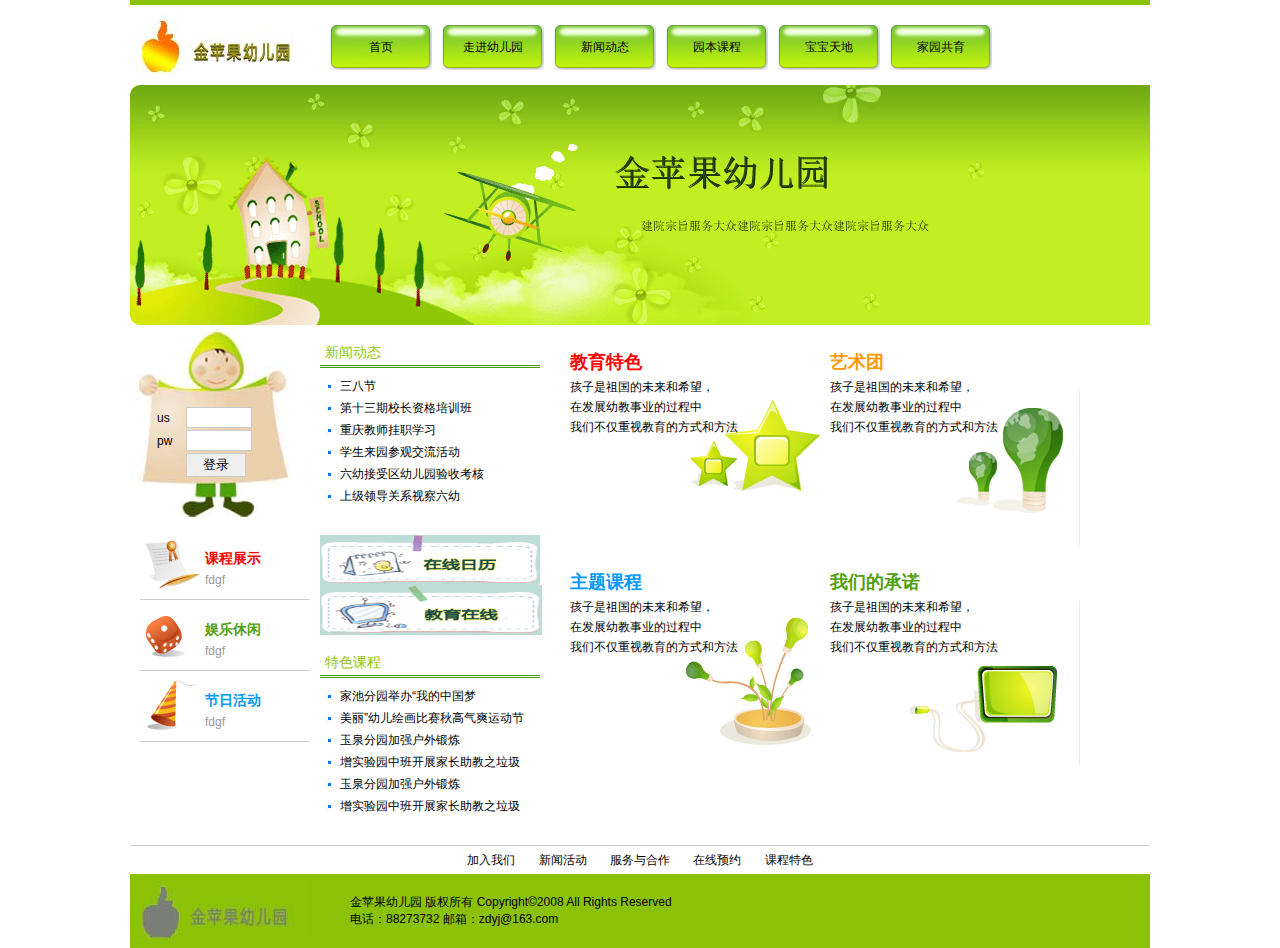
<file: index.html>
<!DOCTYPE html PUBLIC "-//W3C//DTD XHTML 1.0 Transitional//EN" "http://www.w3.org/TR/xhtml1/DTD/xhtml1-transitional.dtd">
<html xmlns="http://www.w3.org/1999/xhtml"><!-- InstanceBegin template="/Templates/index.dwt" codeOutsideHTMLIsLocked="false" -->
<head>
<meta http-equiv="Content-Type" content="text/html; charset=utf-8" />
<!-- InstanceBeginEditable name="doctitle" -->
<title>无标题文档</title>
<!-- InstanceEndEditable -->
<link href="css/style.css" rel="stylesheet" type="text/css" />
<!-- InstanceBeginEditable name="head" -->
<!-- InstanceEndEditable -->
</head>

<body>
<header  class="header">
  <div class="logo"></div>
  <nav class="nav">
    <ul>
      <li><a href="index.html">首页</a></li>
      <li><a href="introduce.html">走进幼儿园</a></li>
      <li><a href="news.html">新闻动态</a></li>
      <li><a href="#">园本课程</a></li>
      <li><a href="3">宝宝天地</a></li>
      <li><a href="#">家园共育</a></li>
    </ul>
  </nav>
</header>
<!-- InstanceBeginEditable name="EditRegion3" -->
<section class="content">
<div class="banner"></div>
 
 <div>
    <div class="content_left">
    <div class="login">
      <form id="form1"  name="foem1" method="post" action="">
         <table width="100%" border="0" class="c_l_form">
       <tr>
          <td width="29%">us</td>
          <td width="71%"><label for="textfield"></label>
          <input name="textfield" type="text" class="ico" id="textfield"/></td>
       </tr>
       <tr>
          <td>pw</td>
          <td><label for="textfield2"></label>
          <input name="textfield2" type="text" class="ico" id="textfield2"/></td>
       </tr>
       <tr>
         <td>&nbsp;</td>
         <td><input name="button" type="submit" class="ico" id="button" value="登录" /></td>
       </tr>
       </table>
     </form>
    </div>
<div class="c_left_two">
        <ul>
        
         <li class="c_l1">
          <h3 class="c_red">课程展示</h3><p class="c_font">fdgf</p></li>
         <li class="c_l2">
          <h3 class="c_green">娱乐休闲</h3><p class="c_font">fdgf</p></li>
         <li class="c_l3">
          <h3 class="c_blue">节日活动</h3><p class="c_font">fdgf</p>
         </li>
        </ul>
       </div>
       </div>
       
       
    <div class="content_main">
     <div class="c_main">
            <h3>新闻动态</h3>
            <ul>
              <li><a href="#">三八节</a></li>
              <li><a href="#">第十三期校长资格培训班</a></li>
              <li><a href="#">重庆教师挂职学习</a></li>
              <li><a href="#">学生来园参观交流活动</a></li>
              <li><a href="#">六幼接受区幼儿园验收考核</a></li>
              <li><a href="#">上级领导关系视察六幼</a></li>
       </ul>
      </div>
            <div class="sech"><img src="images/btn-link1.jpg" width="220" height="79" /><img src="images/btn-link2.jpg" width="222" height="79" /></div>
            <div class="c_main">
             <h3 class="c_main">特色课程</h3>
             <ul>
        <li><a href="#">家池分园举办&ldquo;我的中国梦 </a></li>
        <li><a hrel="3">美丽&rdquo;幼儿绘画比赛秋高气爽运动节</a></li>
        <li><a hrel="#">玉泉分园加强户外锻炼</a></li>
        <li><a hrel="#">增实验园中班开展家长助教之垃圾</a></li>
        <li><a hrel="#">玉泉分园加强户外锻炼 </a></li>
        <li><a hrel="#">增实验园中班开展家长助教之垃圾</a></li>
       </ul>
 
     </div>
    </div>
  
 
  <div class="content_right">
    <ul>
       <li class="c_r_l1">
         <h2 class="c_red">教育特色</h2>
          <p>孩子是祖国的未来和希望，</p><p>在发展幼教事业的过程中</p><p>我们不仅重视教育的方式和方法</p>
       </li>
       <li class="c_r_l2">
         <h2 class="c_orage">艺术团</h2>
          <p>孩子是祖国的未来和希望，</p><p>在发展幼教事业的过程中</p><p>我们不仅重视教育的方式和方法</p>
       </li>
       <li class="c_r_l3">
         <h2 class="c_blue">主题课程</h2>
          <p>孩子是祖国的未来和希望，</p><p>在发展幼教事业的过程中</p><p>我们不仅重视教育的方式和方法</p>
       </li>
       <li class="c_r_l4">
         <h2 class="c_green">我们的承诺</h2>
          <p>孩子是祖国的未来和希望，</p><p>在发展幼教事业的过程中</p><p>我们不仅重视教育的方式和方法</p>
       </li>
     </ul>
<div class="content">

      </div>
     </div>
<!-- InstanceEndEditable -->
<footer class="footer clear">
  <nav class="footer_nav">
  <ul>
    <li><a href="#">加入我们</a></li>
    <li><a href="#">新闻活动</a></li>
    <li><a href="#">服务与合作</a></li>
    <li><a href="#">在线预约</a></li>
    <li><a href="#">课程特色</a></li></ul>
  </nav>
    <div class="footer_con">
      <div class="footer_logo"></div>
      <div class="footer_r">金苹果幼儿园 版权所有 Copyright©2008 All Rights Reserved<br />
      电话：88273732 邮箱：zdyj@163.com</div>
    </div>
</footer>


</body>
<!-- InstanceEnd --></html>
</file>
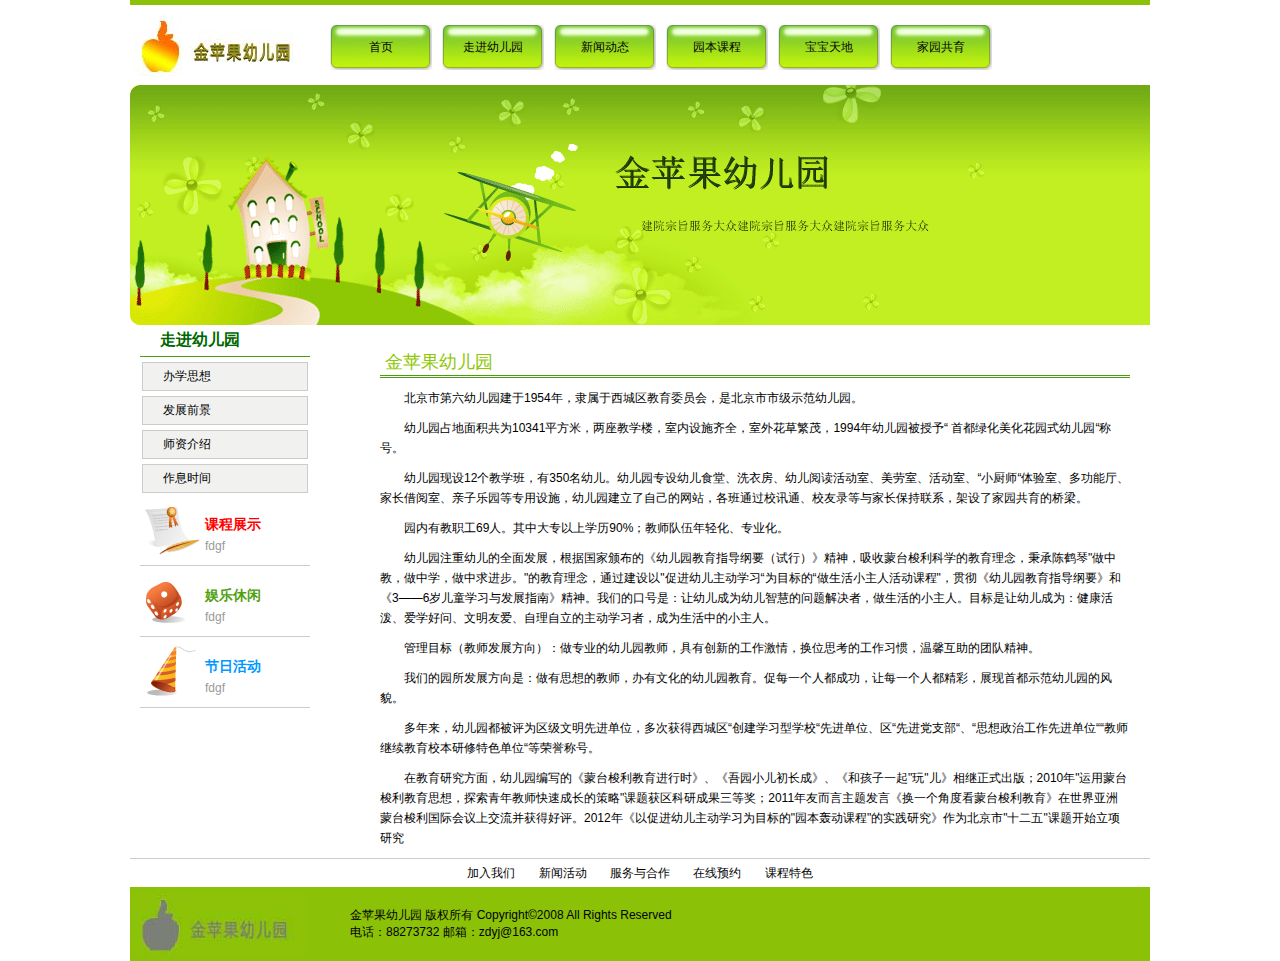
<file: introduce.html>
<!DOCTYPE html PUBLIC "-//W3C//DTD XHTML 1.0 Transitional//EN" "http://www.w3.org/TR/xhtml1/DTD/xhtml1-transitional.dtd">
<html xmlns="http://www.w3.org/1999/xhtml"><!-- InstanceBegin template="/Templates/index.dwt" codeOutsideHTMLIsLocked="false" -->
<head>
<meta http-equiv="Content-Type" content="text/html; charset=utf-8" />
<!-- InstanceBeginEditable name="doctitle" -->
<title>无标题文档</title>
<!-- InstanceEndEditable -->
<link href="css/style.css" rel="stylesheet" type="text/css" />
<!-- InstanceBeginEditable name="head" -->
<!-- InstanceEndEditable -->
</head>

<body>
<header  class="header">
  <div class="logo"></div>
  <nav class="nav">
    <ul>
      <li><a href="index.html">首页</a></li>
      <li><a href="introduce.html">走进幼儿园</a></li>
      <li><a href="news.html">新闻动态</a></li>
      <li><a href="#">园本课程</a></li>
      <li><a href="3">宝宝天地</a></li>
      <li><a href="#">家园共育</a></li>
    </ul>
  </nav>
</header>
<!-- InstanceBeginEditable name="EditRegion3" -->
<section class="content">
  <div class="banner"></div>
  <div>
    <div class="content_left"> </div>
    <div class="content_main"> </div>
    <div class="content_right"> </div>
  </div>
</section>
<div class="content">
 <div class="content_left">
  <div class="c_left_one">
  <h2>走进幼儿园 </h2>
  <ul>
     <li><a href="3">办学思想</a></li>
     <li><a href="#">发展前景</a></li>
     <li><a href="#">师资介绍</a></li>
     <li><a href="#">作息时间</a></li>
    </ul>
 </div>
 <div class="c_left_two"> <ul>
   <li class="c_l1"><h3 class="c_red">课程展示</h3><p class="c_font">fdgf</p>  </li>
   <li class="c_l2"><h3 class="c_green">娱乐休闲</h3><p class="c_font">fdgf</p></li>
   <li class="c_l3"><h3 class="c_blue">节日活动</h3><p class="c_font">fdgf</p></li>
</ul></div>
  </div>
<div class="contentside_right">
  <h2>金苹果幼儿园</h2>
        <p>北京市第六幼儿园建于<span  lang="EN_US"  xml:lang="EN_US">1954</span>年，隶属于西城区教育委员会，是北京市市级示范幼儿园。  </p>
       <p>幼儿园占地面积共为<span lang="EN-US" xml:lang="EN-US">10341</span>平方米，两座教学楼，室内设施齐全，室外花草繁茂，<span lang="EN-US" xml:lang="EN-US">1994</span>年幼儿园被授予&ldquo;
首都绿化美化花园式幼儿园&ldquo;称号。</p>
       <p>幼儿园现设<span lang="EN-US" xml:lang="EN-US">12</span>个教学班，有<span lang="EN-US" xml:lang="EN-US">350</span>名幼儿。幼儿园专设幼儿食堂、洗衣房、幼儿阅读活动室、美劳室、活动室、&ldquo;小厨师&ldquo;体验室、多功能厅、家长借阅室、亲子乐园等专用设施，幼儿园建立了自己的网站，各班通过校讯通、校友录等与家长保持联系，架设了家园共育的桥梁。</p>
       <p>园内有教职工<span lang="EN-US" xml:lang="EN-US">69</span>人。其中大专以上学历<span lang="EN-US" xml:lang="EN-US">90</span>%；教师队伍年轻化、专业化。</p>
       <p>幼儿园注重幼儿的全面发展，根据国家颁布的《幼儿园教育指导纲要（试行）》精神，吸收蒙台梭利科学的教育理念，秉承陈鹤琴"做中教，做中学，做中求进步。"的教育理念，通过建设以"促进幼儿主动学习&ldquo;为目标的&ldquo;做生活小主人活动课程"，贯彻《幼儿园教育指导纲要》和《<span lang="EN-US" xml:lang="EN-US">3</span>——<span lang="EN-US" xml:lang="EN-US">6</span>岁儿童学习与发展指南》精神。我们的口号是：让幼儿成为幼儿智慧的问题解决者，做生活的小主人。目标是让幼儿成为：健康活泼、爱学好问、文明友爱、自理自立的主动学习者，成为生活中的小主人。</p>
       <p>管理目标（教师发展方向）：做专业的幼儿园教师，具有创新的工作激情，换位思考的工作习惯，温馨互助的团队精神。</p>
       <p>我们的园所发展方向是：做有思想的教师，办有文化的幼儿园教育。促每一个人都成功，让每一个人都精彩，展现首都示范幼儿园的风貌。</p>
       <p>多年来，幼儿园都被评为区级文明先进单位，多次获得西城区&ldquo;创建学习型学校&ldquo;先进单位、区&ldquo;先进党支部&ldquo;、&ldquo;思想政治工作先进单位&ldquo;&ldquo;教师继续教育校本研修特色单位&ldquo;等荣誉称号。</p>
  <p>在教育研究方面，幼儿园编写的《蒙台梭利教育进行时》、《吾园小儿初长成》、《和孩子一起"玩"儿》相继正式出版；<span  lang="EN_US"  xml:lang="EN_US">2010</span>年"运用蒙台梭利教育思想，探索青年教师快速成长的策略"课题获区科研成果三等奖；<span  lang="EN_US"  xml:lang="EN_US">2011</span>年友而言主题发言《换一个角度看蒙台梭利教育》在世界亚洲蒙台梭利国际会议上交流并获得好评。<span  lang="EN_US"  xml:lang-"EN_US">2012</span>年《以促进幼儿主动学习为目标的"园本轰动课程"的实践研究》作为北京市"十二五"课题开始立项研究</p>
      </div>
     </div>
<!-- InstanceEndEditable -->
<footer class="footer clear">
  <nav class="footer_nav">
  <ul>
    <li><a href="#">加入我们</a></li>
    <li><a href="#">新闻活动</a></li>
    <li><a href="#">服务与合作</a></li>
    <li><a href="#">在线预约</a></li>
    <li><a href="#">课程特色</a></li></ul>
  </nav>
    <div class="footer_con">
      <div class="footer_logo"></div>
      <div class="footer_r">金苹果幼儿园 版权所有 Copyright©2008 All Rights Reserved<br />
      电话：88273732 邮箱：zdyj@163.com</div>
    </div>
</footer>


</body>
<!-- InstanceEnd --></html>
</file>
<file: css/style.css>
* {
	margin: 0px;
	padding: 0px;
}
body {
	font-size: 12px;
	font-family: Verdana, Geneva, sans-serif;
}
a {
	color: #000;
	text-decoration: none;
}
.header {
	border-top-width: 5px;
	border-top-style: solid;
	border-top-color: #8bc208;
	margin: auto;
	width: 1020px;
	height: 80px;
}
.logo {
	background-image: url(../images/logo.jpg);
	background-repeat: no-repeat;
	background-position: center center;
	height: 80px;
	width: 180px;
	float: left;
}
.nav {
	float: left;
	height: 60px;
	width: 800px;
	line-height: 80px;
	padding-left: 20px;
	padding-top: 20px;
}
ul {
	list-style-type: none;
}
.nav ul li {
	float: left;
}
.nav ul li a {
	line-height: 45px;
	background-image: url(../images/main01_03-06.gif);
	background-repeat: no-repeat;
	text-align: center;
	height: 45px;
	width: 102px;
	display: block;
	margin-right: 10px;
}
.nav ul li a:hover {
	background-image: url(../images/main01_03.gif);
	background-repeat: no-repeat;
}
.content {
	margin: auto;
	width: 1020px;
}
.content_left {
	float: left;
	width: 180px;
}
.content_main {
	float: left;
	width: 220px;
	padding-right: 10px;
	padding-left: 10px;
}
.content_right {
	float: left;
	width: 530px;
	padding-left: 10px;
}
.c_left_two {
	padding-left: 10px;
}
.c_left_one {
	padding-left: 10px;
}
.c_left_two  li {
	height: 50px;
	border-bottom-width: 1px;
	border-bottom-style: solid;
	border-bottom-color: #CCC;
	padding-left: 65px;
	padding-top: 20px;
}
.c_l1 {
	background-image: url(../images/main01_13-22.gif);
	background-repeat: no-repeat;
	background-position: left center;
}
.c_l2 {
	background-image: url(../images/main01_18-28.gif);
	background-repeat: no-repeat;
	background-position: left center;
}
.c_l3 {
	background-image: url(../images/main01_22.gif);
	background-repeat: no-repeat;
	background-position: left center;
}
.c_red {
	color: #F00;
}
.c_green {
	color: #51A00F;
}.c_blue {
	color: #09F;
}
.c_font {
	color: #999;
	margin-top: 5px;
}
.c_main {
	height: 200px;
}
.content_right ul li {
	float: left;
	height: 200px;
	width: 250px;
	padding-top: 20px;
	padding-left: 10px;
}


.login {
	background-image: url(../images/login1.jpg);
	height: 204px;
	padding-left: 10px;
	position: relative;
}
.banner {
	background-image: url(../images/main01_11.gif);
	height: 240px;
}
.clear {
	clear: both;
}
.footer {
	margin: auto;
	height: 102px;
	width: 1020px;
	border-top-width: 1px;
	border-top-style: solid;
	border-top-color: #CCC;
}
.footer_nav {
	height: 28px;
	text-align: center;
}
.footer_nav ul li {
	display: inline-block;
}
.footer_nav ul li a {
	line-height: 28px;
	display: block;
	height: 28px;
	padding-right: 10px;
	padding-left: 10px;
}
.footer_con {
	background-color: #8bc208;
	height: 74px;
}
.footer_logo {
	float: left;
	height: 74px;
	width: 180px;
	background-image: url(../images/footerlogo.jpg);
	background-repeat: no-repeat;
	background-position: center center;
}
.footer_r {
	float: right;
	width: 800px;
	padding-top: 20px;
}
.sech {

}
.c_r_l1 {
	background-image: url(../images/main01_14.gif);
	background-repeat: no-repeat;
	background-position: right bottom;
}
.content_right h2 {
	margin-top: 5px;
	margin-bottom: 5px;
}
.content_right  p {
	margin-top: 3px;
	margin-bottom: 3px;
}
.content_main  h3 {
	height: 30px;
	border-bottom-width: 3px;
	border-bottom-style: double;
	border-bottom-color: #4B9C11;
	line-height: 35px;
	font-weight: normal;
	color: #8EC704;
	padding-left: 5px;
	margin-top: 10px;
	margin-bottom: 10px;
}

.c_r_l2 {
	background-image: url(../images/main01_17.gif);
	background-repeat: no-repeat;
	background-position: right bottom;
}
.c_r_l3 {
	background-image: url(../images/main01_24.gif);
	background-repeat: no-repeat;
	background-position: right bottom;
}
.c_r_l4 {
	background-image: url(../images/main01_25.gif);
	background-repeat: no-repeat;
	background-position: right bottom;
}

.c_orage {
	color: #F90;
}
.sech img {
	height: 50px;
}
.content_main  li {
	font-size: 12px;
	background-image: url(../images/1_38-45.gif);
	background-repeat: no-repeat;
	background-position: 5px center;
	padding-left: 20px;
	margin-top: 5px;
	margin-bottom: 5px;
}
.content_main a:hover {
	color: #F30;
	text-decoration: underline;
}
.contentside_right {
	float: right;
	width: 750px;
	padding-top: 10px;
	padding-right: 20px;
	padding-bottom: 10px;
	padding-left: 20px;
}
.c_left_one  a {
	background-color: #f1f2f0;
	display: block;
	border: 1px solid #CCC;
	padding-top: 5px;
	padding-right: 5px;
	padding-bottom: 5px;
	padding-left: 20px;
	font-size: 12px;
	margin-top: 5px;
	margin-right: 2px;
	margin-bottom: 2px;
	margin-left: 2px;
}
.c_left_one h2 {
	color: #060;
	border-bottom-width: 1px;
	border-bottom-style: solid;
	border-bottom-color: #4B9C11;
	font-size: 16px;
	padding-top: 5px;
	padding-bottom: 5px;
	padding-left: 20px;
}


.content_left_one {
	padding-left: 10px;
}

.contentside_right h2 {
	height: 30px;
	border-bottom-width: 3px;
	border-bottom-style: double;
	border-bottom-color: #4B9C11;
	line-height: 35px;
	font-weight: normal;
	color: #8EC704;
	padding-left: 5px;
	margin-top: 10px;
	margin-bottom: 10px;
}
.contentside_right p {
	line-height: 20px;
	text-indent: 2em;
	margin-top: 10px;
}
.c_l_form {
	position: absolute;
	width: 100px;
	top: 80px;
	left: 25px;
	height: 20px;
}
.ico {
	width: 60px;
	border: 1px solid #CCC;
	padding: 2px;
}
.c_left_one a:hover {
	color: #FFF;
	background-color: #066;
}
.news {
	background-image: url(../images/index_07.jpg);
	background-repeat: no-repeat;
	background-position: center center;
	height: 500px;
}
</file>
